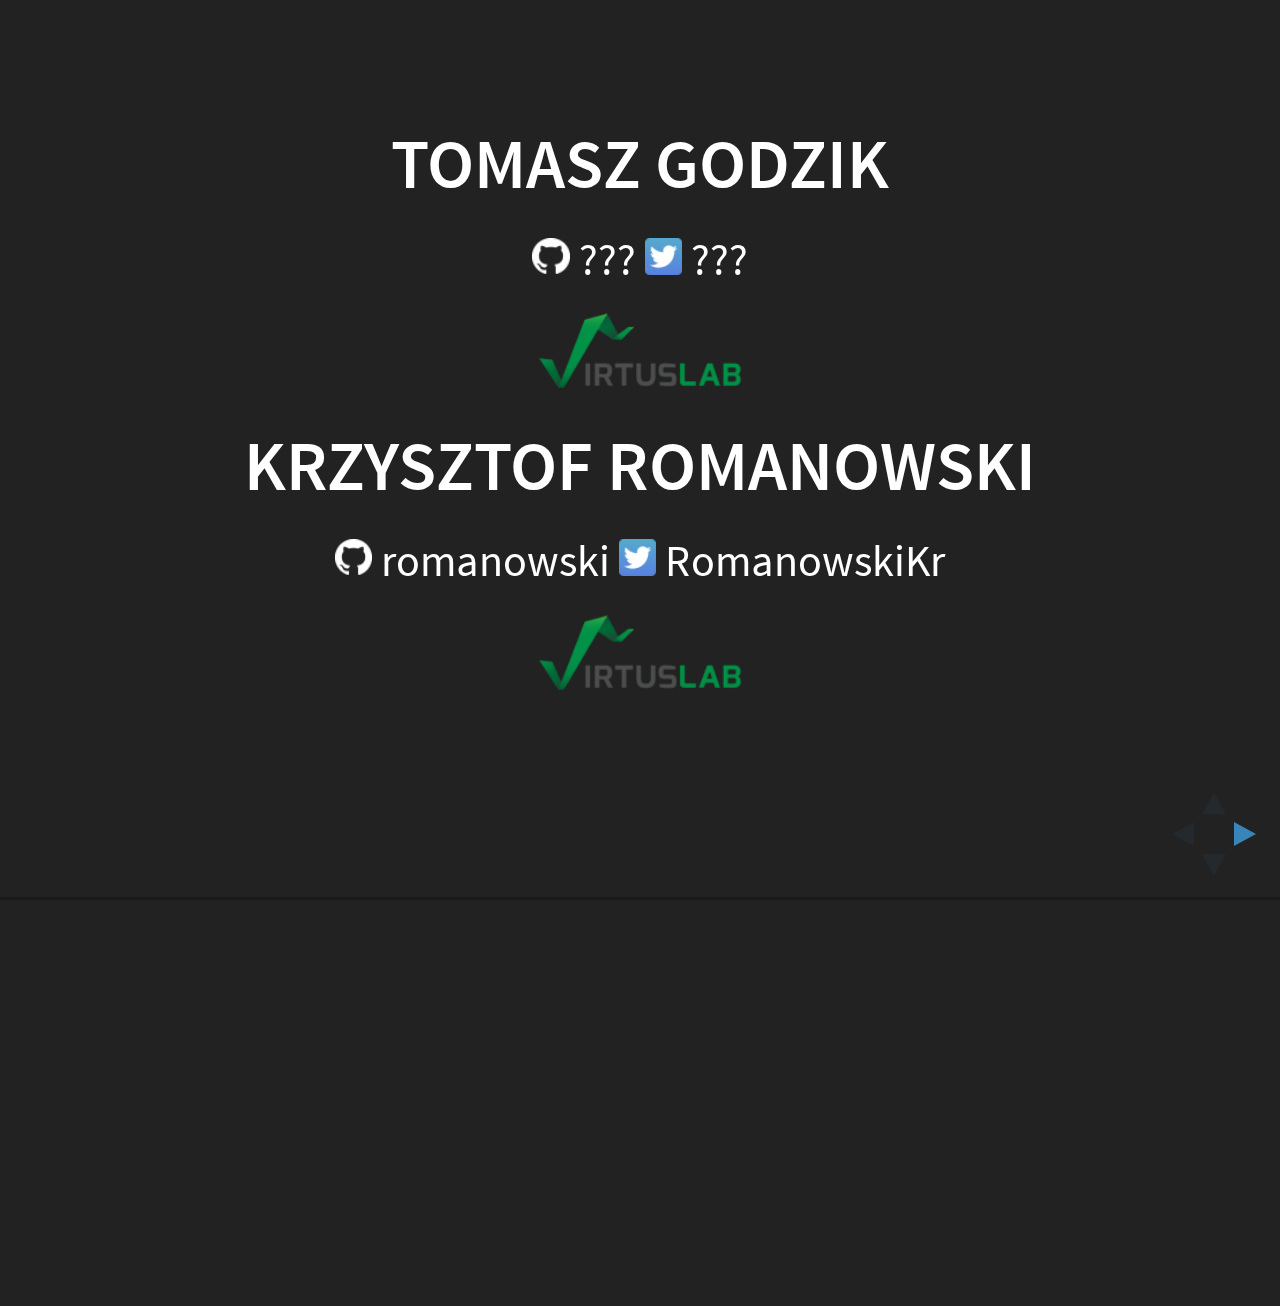
<file: index.html>
<!doctype html>
<html lang="en">

<head>
	<meta charset="utf-8">

	<title>Incremental Compiler: taming Scalac</title>
	<meta name="description" content="What is and how works incremental compiler in sbt world">
	<meta name="author" content="Krzysztof Romanowski">

	<meta name="apple-mobile-web-app-capable" content="yes"/>
	<meta name="apple-mobile-web-app-status-bar-style" content="black-translucent"/>

	<meta name="viewport"
	      content="width=device-width, initial-scale=1.0, maximum-scale=1.0, user-scalable=no, minimal-ui">

	<link rel="stylesheet" href="css/reveal.css">
	<link rel="stylesheet" href="css/theme/black.css" id="theme">

	<!-- Code syntax highlighting -->
	<link rel="stylesheet" href="lib/css/zenburn.css">

	<link rel="stylesheet" href="css/ts.css">

	<!-- Printing and PDF exports -->
	<script>
			var link = document.createElement( 'link' );
			link.rel = 'stylesheet';
			link.type = 'text/css';
			link.href = window.location.search.match( /print-pdf/gi ) ? 'css/print/pdf.css' : 'css/print/paper.css';
			document.getElementsByTagName( 'head' )[0].appendChild( link );
	</script>

	<!--[if lt IE 9]>
	<script src="lib/js/html5shiv.js"></script>
	<![endif]-->
</head>

<body>

<div class="reveal">

	<!-- Any section element inside of this container is displayed as a slide -->
	<div class="slides">

		<section data-markdown>
			<script type="text/template">
			## Tomasz Godzik


			<div class="lefty">
				<img class="ts-icon" src="imgs/gh.png" alt="Twitter: "> ???

				<img class="ts-icon" src="imgs/twitter.png" alt="Github: "> ???

			</div>

			<img class="ts-icon" src="imgs/vl.png" alt="Virtus Lab"/>

			## Krzysztof Romanowski

			<div class="lefty">
				<img class="ts-icon" src="imgs/gh.png" alt="Twitter: "> romanowski

				<img class="ts-icon" src="imgs/twitter.png" alt="Github: "> RomanowskiKr

			</div>

			<img class="ts-icon" src="imgs/vl.png" alt="Virtus Lab"/>

			</script>
		</section>

		<!-- ################################################################################################################ -->

		<section>
			<section data-markdown>
				<script type="text/template">
				## Akka Workshop

				### Remoting, clustering and suprevision
				</script>

			</section>

			<section data-markdown>
				<script type="text/template">
				## Plan

				1. Remoting
				2. Work parallelization
				3. Error handling, supervision
				4. Terminating long running tasks
				5. Clustering

				</script>
			</section>

			<section data-markdown>
				<script type="text/template">
				Server produce encrypted passwords that needs to be decrypted in client.

				We provided encryption library, but it is not perfect.
				</script>
			</section>

			<section data-markdown>
				<script type="text/template">
				To decrypt password:
				```
				val decrypter = new Decrypter
				val preapared = decrypter.prepare(password)
				val decoded = decrypter.decode(preapared)
				val decrypted = decrypter.decrypt(decoded)
				```

				Beware, each operation is time consuming.
				</script>
			</section>

			<section data-markdown>
				<script type="text/template">
				Decrypter flaws:

				* There can be only certain amount if decrypter instances in one JVM.

				* When one decrypter instance throws IllegalStateException then *all* instances *silently* gets corrupted (and produce bad results).
				</script>
			</section>

			<section data-markdown>
				<script type="text/template">
				How to register?

				```scala
				remote ! Register(name)

				// remote send back a token, then

				remote ! SendMeEncryptedPassword(token)

				// remote sends back EncryptedPassword
				// decrypt password and then

				remote ! ValidateDecodedPassword(encrypted, decrypted)

				// remote sends back result:  PasswordCorrect or PasswordIncorrect
				```
				</script>
			</section>

			<section data-markdown>
				<script type="text/template">
				### Leader board

				[headquaters:9000](http://headquaters:9000)

				Try to beat Kuki or us!
				</script>
			</section>

			<section data-markdown>
				<script type="text/template">
				### Useful links

				* ...
				* ...
				</script>
			</section>



		</section>
		<!-- ################################################################################################################ -->

		<section>
			<section data-markdown>
				<script type="text/template">
				## Remoting

				Connect to remote actor, decrypt passwords and sent it back to us!

				Actor adress to use:
				```
				akka.tcp://application@headquaters:9552/user/PasswordsDistributor
				```
				</script>

			</section>

			<section data-markdown>
				<script type="text/template">
				Don't care for speed or correctness so far

				 we just want to see your names on leader board!


				<br>
				```
				akka.tcp://application@headquaters:9552/user/PasswordsDistributor
				```
				</script>

			</section>

			<section data-markdown>
				<script type="text/template">
				To implement:

				* Login to the remote server (we will obtain unique Id to sign all our requests)
				* Sending requests for new encrypted password to the central server
				* Receiving encrypted password
				* Decrypting given password using decryption library
				* Sending decrypted password back to the central server
				* Receiving information if password was properly decrypted

				<br>
				```
				akka.tcp://application@headquaters:9552/user/PasswordsDistributor
				```
				</script>
			</section>

			<section data-markdown>
				<script type="text/template">
				If you stay behind:

				[github.com/tgodzik/akka-workshop-client/tree/akka-remoting](http:/github.com/tgodzik/akka-workshop-client/tree/akka-remoting)
				</script>
			</section>

		</section>

		<!-- ################################################################################################################ -->

		<section>

			<section data-markdown>
				<script type="text/template">
				## Work parallelization

				Go up in leader board!
				</script>
			</section>

			<section data-markdown>
				<script type="text/template">
				Beware - there can be only limited no of Decryptor instances
				</script>
			</section>

			<section data-markdown>
				<script type="text/template">
				To implement:

				* supervisor actor responsible for spawning multiple workers, dispatching work, and communication with central server
				* multiple worker actors responsible for password decryption

				</script>
			</section>

			<section data-markdown>
				<script type="text/template">
				Don't care for correctness so far

				we just want to see password decrypted fast!
				</script>

			</section>

			<section data-markdown>
				<script type="text/template">
				If you stay behind:

				[github.com/tgodzik/akka-workshop-client/tree/work-parallelization](https://github.com/tgodzik/akka-workshop-client/tree/work-parallelization)
				</script>
			</section>
		</section>

		<!-- ################################################################################################################ -->

		<section>

			<section data-markdown>
				<script type="text/template">
				## Error handling, supervision

				</script>
			</section>

			<section data-markdown>
				<script type="text/template">
				To implement:

				* supervision strategy, so supervisor will be able to restart all workers in case of any error
				* retrying all broken computations
				</script>
			</section>

			<section data-markdown>
				<script type="text/template">
				If you stay behind:

				[github.com/tgodzik/akka-workshop-client/tree/error-handling-supervision](https://github.com/tgodzik/akka-workshop-client/tree/error-handling-supervision)
				</script>
			</section>

		</section>
		<!-- ################################################################################################################ -->

		<section>

			<section data-markdown>
				<script type="text/template">
				## Terminating long running tasks

				</script>
			</section>

			<section data-markdown>
				<script type="text/template">
				[letitcrash.com/post/37854845601/little-pattern-message-based-loop](http://letitcrash.com/post/37854845601/little-pattern-message-based-loop)

				TL;DR:

				After each step in computation send result to yourself with all possible data to continue the task.
				</script>
			</section>



			<section data-markdown>
				<script type="text/template">
				To implement:

				* pattern which will allow us to stop computations in the middle of the work
				* minor tweaks for supervision strategy
				</script>
			</section>

			<section data-markdown>
				<script type="text/template">
				If you stay behind:

				[github.com/tgodzik/akka-workshop-client/tree/terminating-long-running-tasks](https://github.com/tgodzik/akka-workshop-client/tree/terminating-long-running-tasks)
				</script>
			</section>

		</section>

		<!-- ################################################################################################################ -->

		<section>

			<section data-markdown>
				<script type="text/template">
				## Clustering

				</script>
			</section>

			<section data-markdown>
				<script type="text/template">
				Since we are limited inside one JVM maybe we should connect more of them and beat best times so far?
				</script>
			</section>



			<section data-markdown>
				<script type="text/template">
				To implement:

				* Cluster Singleton actor which will spawn all the workers and login to the central server
				* changes to messages routing (varies depending on chosen strategy)
				</script>
			</section>

			<section data-markdown>
				<script type="text/template">
				If you stay behind:

				[github.com/tgodzik/akka-workshop-client/tree/clustering](https://github.com/tgodzik/akka-workshop-client/tree/clustering)
				</script>
			</section>
		</section>

		<!-- ################################################################################################################ -->

		<section data-markdown>
			<script type="text/template">
			## Tomasz Godzik


			<div class="lefty">
				<img class="ts-icon" src="imgs/gh.png" alt="Twitter: "> ???

				<img class="ts-icon" src="imgs/twitter.png" alt="Github: "> ???

			</div>

			<img class="ts-icon" src="imgs/vl.png" alt="Virtus Lab"/>

			## Krzysztof Romanowski

			<div class="lefty">
				<img class="ts-icon" src="imgs/gh.png" alt="Twitter: "> romanowski

				<img class="ts-icon" src="imgs/twitter.png" alt="Github: "> RomanowskiKr

			</div>

			<img class="ts-icon" src="imgs/vl.png" alt="Virtus Lab"/>

			</script>
		</section>

		<!-- ################################################################################################################ -->
	</div>

</div>

<script src="lib/js/head.min.js"></script>
<script src="js/reveal.js"></script>

<script>

			// Full list of configuration options available at:
			// https://github.com/hakimel/reveal.js#configuration
			Reveal.initialize({
				controls: true,
				progress: true,
				history: true,
				center: true,

				transition: 'slide', // none/fade/slide/convex/concave/zoom

				// Optional reveal.js plugins
				dependencies: [
					{ src: 'lib/js/classList.js', condition: function() { return !document.body.classList; } },
					{ src: 'plugin/markdown/marked.js', condition: function() { return !!document.querySelector( '[data-markdown]' ); } },
					{ src: 'plugin/markdown/markdown.js', condition: function() { return !!document.querySelector( '[data-markdown]' ); } },
					{ src: 'plugin/highlight/highlight.js', async: true, callback: function() { hljs.initHighlightingOnLoad(); } },
					{ src: 'plugin/zoom-js/zoom.js', async: true },
					{ src: 'plugin/notes/notes.js', async: true }
				]
			});











</script>

</body>
</html>
adventurous
</file>
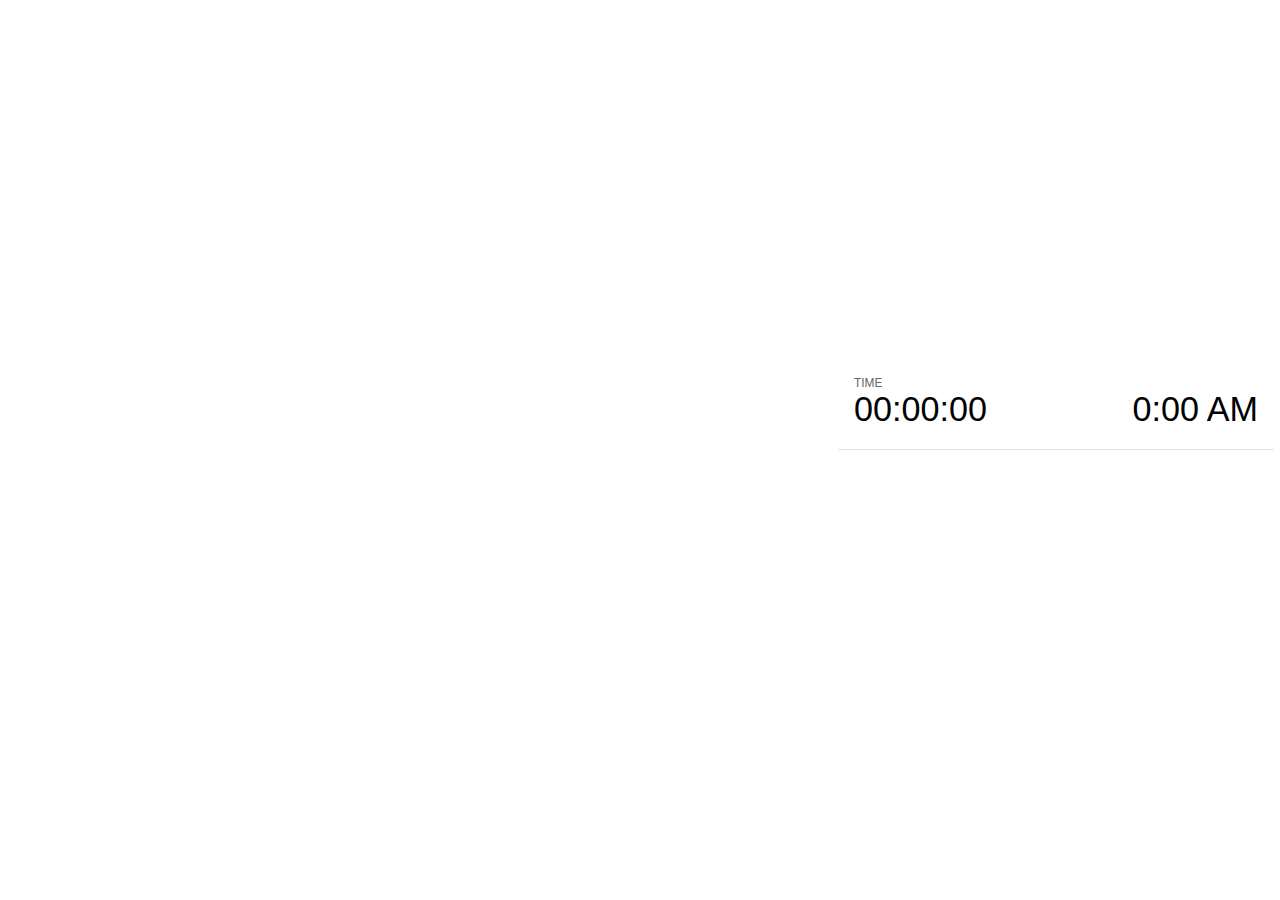
<file: plugin/notes/notes.html>
<!doctype html>
<html lang="en">
	<head>
		<meta charset="utf-8">

		<title>reveal.js - Slide Notes</title>

		<style>
			body {
				font-family: Helvetica;
			}

			#current-slide,
			#upcoming-slide,
			#speaker-controls {
				padding: 6px;
				box-sizing: border-box;
				-moz-box-sizing: border-box;
			}

			#current-slide iframe,
			#upcoming-slide iframe {
				width: 100%;
				height: 100%;
				border: 1px solid #ddd;
			}

			#current-slide .label,
			#upcoming-slide .label {
				position: absolute;
				top: 10px;
				left: 10px;
				font-weight: bold;
				font-size: 14px;
				z-index: 2;
				color: rgba( 255, 255, 255, 0.9 );
			}

			#current-slide {
				position: absolute;
				width: 65%;
				height: 100%;
				top: 0;
				left: 0;
				padding-right: 0;
			}

			#upcoming-slide {
				position: absolute;
				width: 35%;
				height: 40%;
				right: 0;
				top: 0;
			}

			#speaker-controls {
				position: absolute;
				top: 40%;
				right: 0;
				width: 35%;
				height: 60%;
				overflow: auto;

				font-size: 18px;
			}

				.speaker-controls-time.hidden,
				.speaker-controls-notes.hidden {
					display: none;
				}

				.speaker-controls-time .label,
				.speaker-controls-notes .label {
					text-transform: uppercase;
					font-weight: normal;
					font-size: 0.66em;
					color: #666;
					margin: 0;
				}

				.speaker-controls-time {
					border-bottom: 1px solid rgba( 200, 200, 200, 0.5 );
					margin-bottom: 10px;
					padding: 10px 16px;
					padding-bottom: 20px;
					cursor: pointer;
				}

				.speaker-controls-time .reset-button {
					opacity: 0;
					float: right;
					color: #666;
					text-decoration: none;
				}
				.speaker-controls-time:hover .reset-button {
					opacity: 1;
				}

				.speaker-controls-time .timer,
				.speaker-controls-time .clock {
					width: 50%;
					font-size: 1.9em;
				}

				.speaker-controls-time .timer {
					float: left;
				}

				.speaker-controls-time .clock {
					float: right;
					text-align: right;
				}

				.speaker-controls-time span.mute {
					color: #bbb;
				}

				.speaker-controls-notes {
					padding: 10px 16px;
				}

				.speaker-controls-notes .value {
					margin-top: 5px;
					line-height: 1.4;
					font-size: 1.2em;
				}

			.clear {
				clear: both;
			}

			@media screen and (max-width: 1080px) {
				#speaker-controls {
					font-size: 16px;
				}
			}

			@media screen and (max-width: 900px) {
				#speaker-controls {
					font-size: 14px;
				}
			}

			@media screen and (max-width: 800px) {
				#speaker-controls {
					font-size: 12px;
				}
			}

		</style>
	</head>

	<body>

		<div id="current-slide"></div>
		<div id="upcoming-slide"><span class="label">UPCOMING:</span></div>
		<div id="speaker-controls">
			<div class="speaker-controls-time">
				<h4 class="label">Time <span class="reset-button">Click to Reset</span></h4>
				<div class="clock">
					<span class="clock-value">0:00 AM</span>
				</div>
				<div class="timer">
					<span class="hours-value">00</span><span class="minutes-value">:00</span><span class="seconds-value">:00</span>
				</div>
				<div class="clear"></div>
			</div>

			<div class="speaker-controls-notes hidden">
				<h4 class="label">Notes</h4>
				<div class="value"></div>
			</div>
		</div>

		<script src="../../plugin/markdown/marked.js"></script>
		<script>

			(function() {

				var notes,
					notesValue,
					currentState,
					currentSlide,
					upcomingSlide,
					connected = false;

				window.addEventListener( 'message', function( event ) {

					var data = JSON.parse( event.data );

					// Messages sent by the notes plugin inside of the main window
					if( data && data.namespace === 'reveal-notes' ) {
						if( data.type === 'connect' ) {
							handleConnectMessage( data );
						}
						else if( data.type === 'state' ) {
							handleStateMessage( data );
						}
					}
					// Messages sent by the reveal.js inside of the current slide preview
					else if( data && data.namespace === 'reveal' ) {
						if( /ready/.test( data.eventName ) ) {
							// Send a message back to notify that the handshake is complete
							window.opener.postMessage( JSON.stringify({ namespace: 'reveal-notes', type: 'connected'} ), '*' );
						}
						else if( /slidechanged|fragmentshown|fragmenthidden|overviewshown|overviewhidden|paused|resumed/.test( data.eventName ) && currentState !== JSON.stringify( data.state ) ) {
							window.opener.postMessage( JSON.stringify({ method: 'setState', args: [ data.state ]} ), '*' );
						}
					}

				} );

				/**
				 * Called when the main window is trying to establish a
				 * connection.
				 */
				function handleConnectMessage( data ) {

					if( connected === false ) {
						connected = true;

						setupIframes( data );
						setupKeyboard();
						setupNotes();
						setupTimer();
					}

				}

				/**
				 * Called when the main window sends an updated state.
				 */
				function handleStateMessage( data ) {

					// Store the most recently set state to avoid circular loops
					// applying the same state
					currentState = JSON.stringify( data.state );

					// No need for updating the notes in case of fragment changes
					if ( data.notes ) {
						notes.classList.remove( 'hidden' );
						if( data.markdown ) {
							notesValue.innerHTML = marked( data.notes );
						}
						else {
							notesValue.innerHTML = data.notes;
						}
					}
					else {
						notes.classList.add( 'hidden' );
					}

					// Update the note slides
					currentSlide.contentWindow.postMessage( JSON.stringify({ method: 'setState', args: [ data.state ] }), '*' );
					upcomingSlide.contentWindow.postMessage( JSON.stringify({ method: 'setState', args: [ data.state ] }), '*' );
					upcomingSlide.contentWindow.postMessage( JSON.stringify({ method: 'next' }), '*' );

				}

				// Limit to max one state update per X ms
				handleStateMessage = debounce( handleStateMessage, 200 );

				/**
				 * Forward keyboard events to the current slide window.
				 * This enables keyboard events to work even if focus
				 * isn't set on the current slide iframe.
				 */
				function setupKeyboard() {

					document.addEventListener( 'keydown', function( event ) {
						currentSlide.contentWindow.postMessage( JSON.stringify({ method: 'triggerKey', args: [ event.keyCode ] }), '*' );
					} );

				}

				/**
				 * Creates the preview iframes.
				 */
				function setupIframes( data ) {

					var params = [
						'receiver',
						'progress=false',
						'history=false',
						'transition=none',
						'autoSlide=0',
						'backgroundTransition=none'
					].join( '&' );

					var hash = '#/' + data.state.indexh + '/' + data.state.indexv;
					var currentURL = data.url + '?' + params + '&postMessageEvents=true' + hash;
					var upcomingURL = data.url + '?' + params + '&controls=false' + hash;

					currentSlide = document.createElement( 'iframe' );
					currentSlide.setAttribute( 'width', 1280 );
					currentSlide.setAttribute( 'height', 1024 );
					currentSlide.setAttribute( 'src', currentURL );
					document.querySelector( '#current-slide' ).appendChild( currentSlide );

					upcomingSlide = document.createElement( 'iframe' );
					upcomingSlide.setAttribute( 'width', 640 );
					upcomingSlide.setAttribute( 'height', 512 );
					upcomingSlide.setAttribute( 'src', upcomingURL );
					document.querySelector( '#upcoming-slide' ).appendChild( upcomingSlide );

				}

				/**
				 * Setup the notes UI.
				 */
				function setupNotes() {

					notes = document.querySelector( '.speaker-controls-notes' );
					notesValue = document.querySelector( '.speaker-controls-notes .value' );

				}

				/**
				 * Create the timer and clock and start updating them
				 * at an interval.
				 */
				function setupTimer() {

					var start = new Date(),
						timeEl = document.querySelector( '.speaker-controls-time' ),
						clockEl = timeEl.querySelector( '.clock-value' ),
						hoursEl = timeEl.querySelector( '.hours-value' ),
						minutesEl = timeEl.querySelector( '.minutes-value' ),
						secondsEl = timeEl.querySelector( '.seconds-value' );

					function _updateTimer() {

						var diff, hours, minutes, seconds,
							now = new Date();

						diff = now.getTime() - start.getTime();
						hours = Math.floor( diff / ( 1000 * 60 * 60 ) );
						minutes = Math.floor( ( diff / ( 1000 * 60 ) ) % 60 );
						seconds = Math.floor( ( diff / 1000 ) % 60 );

						clockEl.innerHTML = now.toLocaleTimeString( 'en-US', { hour12: true, hour: '2-digit', minute:'2-digit' } );
						hoursEl.innerHTML = zeroPadInteger( hours );
						hoursEl.className = hours > 0 ? '' : 'mute';
						minutesEl.innerHTML = ':' + zeroPadInteger( minutes );
						minutesEl.className = minutes > 0 ? '' : 'mute';
						secondsEl.innerHTML = ':' + zeroPadInteger( seconds );

					}

					// Update once directly
					_updateTimer();

					// Then update every second
					setInterval( _updateTimer, 1000 );

					timeEl.addEventListener( 'click', function() {
						start = new Date();
						_updateTimer();
						return false;
					} );

				}

				function zeroPadInteger( num ) {

					var str = '00' + parseInt( num );
					return str.substring( str.length - 2 );

				}

				/**
				 * Limits the frequency at which a function can be called.
				 */
				function debounce( fn, ms ) {

					var lastTime = 0,
						timeout;

					return function() {

						var args = arguments;
						var context = this;

						clearTimeout( timeout );

						var timeSinceLastCall = Date.now() - lastTime;
						if( timeSinceLastCall > ms ) {
							fn.apply( context, args );
							lastTime = Date.now();
						}
						else {
							timeout = setTimeout( function() {
								fn.apply( context, args );
								lastTime = Date.now();
							}, ms - timeSinceLastCall );
						}

					}

				}

			})();

		</script>
	</body>
</html>
</file>
<file: css/theme/black.css>
@import url(../../lib/font/source-sans-pro/source-sans-pro.css);
/**
 * Black theme for reveal.js. This is the opposite of the 'white' theme.
 *
 * Copyright (C) 2015 Hakim El Hattab, http://hakim.se
 */
section.has-light-background, section.has-light-background h1, section.has-light-background h2, section.has-light-background h3, section.has-light-background h4, section.has-light-background h5, section.has-light-background h6 {
  color: #222; }

/*********************************************
 * GLOBAL STYLES
 *********************************************/
body {
  background: #222;
  background-color: #222; }

.reveal {
  font-family: 'Source Sans Pro', Helvetica, sans-serif;
  font-size: 38px;
  font-weight: normal;
  color: #fff; }

::selection {
  color: #fff;
  background: #bee4fd;
  text-shadow: none; }

.reveal .slides > section, .reveal .slides > section > section {
  line-height: 1.3;
  font-weight: inherit; }

/*********************************************
 * HEADERS
 *********************************************/
.reveal h1, .reveal h2, .reveal h3, .reveal h4, .reveal h5, .reveal h6 {
  margin: 0 0 20px 0;
  color: #fff;
  font-family: 'Source Sans Pro', Helvetica, sans-serif;
  font-weight: 600;
  line-height: 1.2;
  letter-spacing: normal;
  text-transform: uppercase;
  text-shadow: none;
  word-wrap: break-word; }

.reveal h1 {
  font-size: 2.5em; }

.reveal h2 {
  font-size: 1.6em; }

.reveal h3 {
  font-size: 1.3em; }

.reveal h4 {
  font-size: 1em; }

.reveal h1 {
  text-shadow: none; }

/*********************************************
 * OTHER
 *********************************************/
.reveal p {
  margin: 20px 0;
  line-height: 1.3; }

/* Ensure certain elements are never larger than the slide itself */
.reveal img, .reveal video, .reveal iframe {
  max-width: 95%;
  max-height: 95%; }

.reveal strong, .reveal b {
  font-weight: bold; }

.reveal em {
  font-style: italic; }

.reveal ol, .reveal dl, .reveal ul {
  display: inline-block;
  text-align: left;
  margin: 0 0 0 1em; }

.reveal ol {
  list-style-type: decimal; }

.reveal ul {
  list-style-type: disc; }

.reveal ul ul {
  list-style-type: square; }

.reveal ul ul ul {
  list-style-type: circle; }

.reveal ul ul, .reveal ul ol, .reveal ol ol, .reveal ol ul {
  display: block;
  margin-left: 40px; }

.reveal dt {
  font-weight: bold; }

.reveal dd {
  margin-left: 40px; }

.reveal q, .reveal blockquote {
  quotes: none; }

.reveal blockquote {
  display: block;
  position: relative;
  width: 70%;
  margin: 20px auto;
  padding: 5px;
  font-style: italic;
  background: rgba(255, 255, 255, 0.05);
  box-shadow: 0px 0px 2px rgba(0, 0, 0, 0.2); }

.reveal blockquote p:first-child, .reveal blockquote p:last-child {
  display: inline-block; }

.reveal q {
  font-style: italic; }

.reveal pre {
  display: block;
  position: relative;
  width: 90%;
  margin: 20px auto;
  text-align: left;
  font-size: 0.55em;
  font-family: monospace;
  line-height: 1.2em;
  word-wrap: break-word;
  box-shadow: 0px 0px 6px rgba(0, 0, 0, 0.3); }

.reveal code {
  font-family: monospace; }

.reveal pre code {
  display: block;
  padding: 5px;
  overflow: auto;
  max-height: 400px;
  word-wrap: normal;
  background: #3F3F3F;
  color: #DCDCDC; }

.reveal table {
  margin: auto;
  border-collapse: collapse;
  border-spacing: 0; }

.reveal table th {
  font-weight: bold; }

.reveal table th, .reveal table td {
  text-align: left;
  padding: 0.2em 0.5em 0.2em 0.5em;
  border-bottom: 1px solid; }

.reveal table tr:last-child td {
  border-bottom: none; }

.reveal sup {
  vertical-align: super; }

.reveal sub {
  vertical-align: sub; }

.reveal small {
  display: inline-block;
  font-size: 0.6em;
  line-height: 1.2em;
  vertical-align: top; }

.reveal small * {
  vertical-align: top; }

/*********************************************
 * LINKS
 *********************************************/
.reveal a {
  color: #42affa;
  text-decoration: none;
  -webkit-transition: color 0.15s ease;
  -moz-transition: color 0.15s ease;
  transition: color 0.15s ease; }

.reveal a:hover {
  color: #8dcffc;
  text-shadow: none;
  border: none; }

.reveal .roll span:after {
  color: #fff;
  background: #068ee9; }

/*********************************************
 * IMAGES
 *********************************************/
.reveal section img {
  margin: 15px 0px;
  background: rgba(255, 255, 255, 0.12);
  border: 4px solid #fff;
  box-shadow: 0 0 10px rgba(0, 0, 0, 0.15); }

.reveal a img {
  -webkit-transition: all 0.15s linear;
  -moz-transition: all 0.15s linear;
  transition: all 0.15s linear; }

.reveal a:hover img {
  background: rgba(255, 255, 255, 0.2);
  border-color: #42affa;
  box-shadow: 0 0 20px rgba(0, 0, 0, 0.55); }

/*********************************************
 * NAVIGATION CONTROLS
 *********************************************/
.reveal .controls div.navigate-left, .reveal .controls div.navigate-left.enabled {
  border-right-color: #42affa; }

.reveal .controls div.navigate-right, .reveal .controls div.navigate-right.enabled {
  border-left-color: #42affa; }

.reveal .controls div.navigate-up, .reveal .controls div.navigate-up.enabled {
  border-bottom-color: #42affa; }

.reveal .controls div.navigate-down, .reveal .controls div.navigate-down.enabled {
  border-top-color: #42affa; }

.reveal .controls div.navigate-left.enabled:hover {
  border-right-color: #8dcffc; }

.reveal .controls div.navigate-right.enabled:hover {
  border-left-color: #8dcffc; }

.reveal .controls div.navigate-up.enabled:hover {
  border-bottom-color: #8dcffc; }

.reveal .controls div.navigate-down.enabled:hover {
  border-top-color: #8dcffc; }

/*********************************************
 * PROGRESS BAR
 *********************************************/
.reveal .progress {
  background: rgba(0, 0, 0, 0.2); }

.reveal .progress span {
  background: #42affa;
  -webkit-transition: width 800ms cubic-bezier(0.26, 0.86, 0.44, 0.985);
  -moz-transition: width 800ms cubic-bezier(0.26, 0.86, 0.44, 0.985);
  transition: width 800ms cubic-bezier(0.26, 0.86, 0.44, 0.985); }

/*********************************************
 * SLIDE NUMBER
 *********************************************/
.reveal .slide-number {
  color: #42affa; }
</file>
<file: lib/css/zenburn.css>
/*

Zenburn style from voldmar.ru (c) Vladimir Epifanov <voldmar@voldmar.ru>
based on dark.css by Ivan Sagalaev

*/

.hljs {
  display: block; padding: 0.5em;
  background: #3F3F3F;
  color: #DCDCDC;
}

.hljs-keyword,
.hljs-tag,
.css .hljs-class,
.css .hljs-id,
.lisp .hljs-title,
.nginx .hljs-title,
.hljs-request,
.hljs-status,
.clojure .hljs-attribute {
  color: #E3CEAB;
}

.django .hljs-template_tag,
.django .hljs-variable,
.django .hljs-filter .hljs-argument {
  color: #DCDCDC;
}

.hljs-number,
.hljs-date {
  color: #8CD0D3;
}

.dos .hljs-envvar,
.dos .hljs-stream,
.hljs-variable,
.apache .hljs-sqbracket {
  color: #EFDCBC;
}

.dos .hljs-flow,
.diff .hljs-change,
.python .exception,
.python .hljs-built_in,
.hljs-literal,
.tex .hljs-special {
  color: #EFEFAF;
}

.diff .hljs-chunk,
.hljs-subst {
  color: #8F8F8F;
}

.dos .hljs-keyword,
.python .hljs-decorator,
.hljs-title,
.haskell .hljs-type,
.diff .hljs-header,
.ruby .hljs-class .hljs-parent,
.apache .hljs-tag,
.nginx .hljs-built_in,
.tex .hljs-command,
.hljs-prompt {
    color: #efef8f;
}

.dos .hljs-winutils,
.ruby .hljs-symbol,
.ruby .hljs-symbol .hljs-string,
.ruby .hljs-string {
  color: #DCA3A3;
}

.diff .hljs-deletion,
.hljs-string,
.hljs-tag .hljs-value,
.hljs-preprocessor,
.hljs-pragma,
.hljs-built_in,
.sql .hljs-aggregate,
.hljs-javadoc,
.smalltalk .hljs-class,
.smalltalk .hljs-localvars,
.smalltalk .hljs-array,
.css .hljs-rules .hljs-value,
.hljs-attr_selector,
.hljs-pseudo,
.apache .hljs-cbracket,
.tex .hljs-formula,
.coffeescript .hljs-attribute {
  color: #CC9393;
}

.hljs-shebang,
.diff .hljs-addition,
.hljs-comment,
.java .hljs-annotation,
.hljs-template_comment,
.hljs-pi,
.hljs-doctype {
  color: #7F9F7F;
}

.coffeescript .javascript,
.javascript .xml,
.tex .hljs-formula,
.xml .javascript,
.xml .vbscript,
.xml .css,
.xml .hljs-cdata {
  opacity: 0.5;
}
</file>
<file: css/ts.css>
.lefty {
		tmargin-left: 36%
		text-align: left;
}

.ts-icon {
        background: none !important;
        border: none !important;
        margin: 0px !important;
        box-shadow: 0 0 0px !important;
}
</file>
